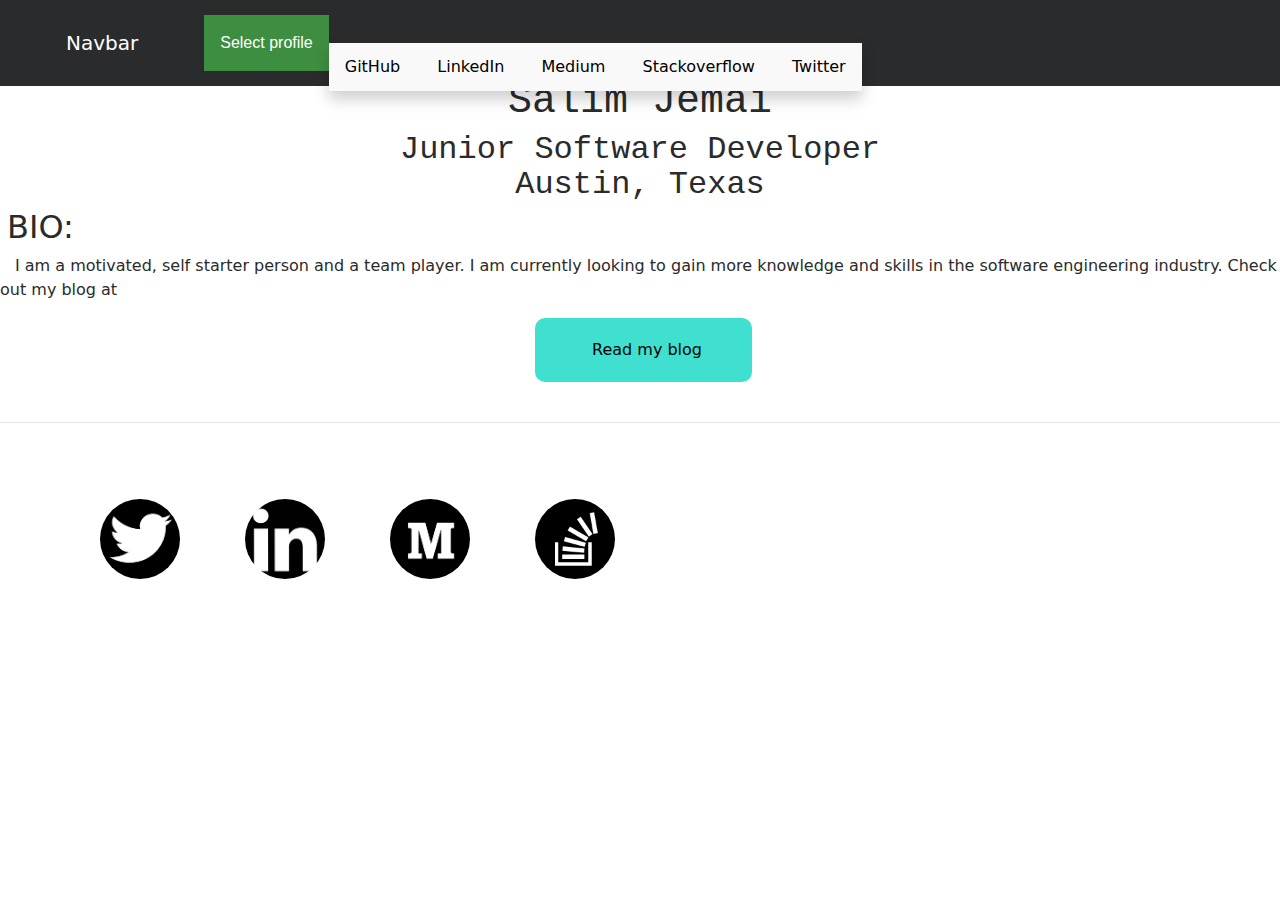
<file: index.html>
<!DOCTYPE html>
<html>
<head>
	<meta charset="utf-8">
	<meta name="viewport" content="width=device-width, initial-scale=1, shrink-to-fit=no">
	<meta name="description" content="">
	<meta name="author" content="">
	<link rel="stylesheet" href="css/style.css">
	<!-- <link rel="stylesheet" href="css/bootstrap.css"> -->
	
	<title>Personal Photo</title>
	<link rel="canonical" href="css/template/">

<link href="css/bootstrap.min.css" rel="stylesheet">
</head>
<body>
	<!-- <h1> About me</h1> -->
	<div class="head">
		
		<!-- <!Provide the absolute path of the picture -->
		<div class="profile-image">
			<!-- make sure the picture is saved in the same folder where your index file is -->
			<!-- <img src="images\profile1.jpg" alt="my profile picture" style="width:400px;height:600px;" /> -->
		</div>
	<div class="body">

		<section class="name-headline"> 
			<h1 class="name" style="text-align: center"> Salim Jemai</h1>
		</section>
		<section style="text-align: center">
			<h2 class="headline"> 
					<span class="role">Junior Software Developer</span>
                <br/>
					<span class="location"> Austin, Texas </span>
			</h2>
		</section>
	</div>

	<div class="BIO">
		<section style="text-indent:7px ">
			<h2>
				BIO:</h2>
				<p style="text-indent:15px; "> 
					I am a motivated, self starter person and a team player. I am currently looking to gain more knowledge and skills in the software engineering industry. 
					Check out my blog at
				</p>
				<center>
					<a id ="buttonBlog" href="https://medium.com/@salim.jemai" target="_blank" rel="noopener noreferrer" class="buttonlarge">
					Read my blog</a>
				</center>

		</section>
		
		<section>

			<div class="dropdown" >
			<nav class="navbar navbar-toggleable-md navbar-inverse bg-inverse fixed-top">
				<button class="navbar-toggler navbar-toggler-right" type="button" data-toggle="collapse" data-target="#navbarsExampleDefault"
					aria-controls="navbarsExampleDefault" aria-expanded="false" aria-label="Toggle navigation">
					<span class="navbar-toggler-icon"></span>
				</button>
				<a class="navbar-brand" href="#dropdown">Navbar</a>

				<button class="dropbtn">Select profile</button>
					<center>
						<div class="dropdown-content">
							<a id ="buttonGithub" target="_blank"
							href="https://github.com/salimjemai" class="buttonProfile" role="button">GitHub</a>

							<a id ="buttonLinkedIn" target="_blank" href="https://www.linkedin.com/in/salim-jemai-5b8a449b/"
							rel="noopener noreferrer" class="buttonProfile" role="button">LinkedIn</a> 

							<a id ="buttonMedium" target="_blank"
							href="https://medium.com/@salim.jemai"
							rel="noopener noreferrer" class="buttonProfile"role="button">Medium </a>

							<a id ="buttonStackOverflow" target="_blank" href="https://stackoverflow.com/story/salimjemai"
							rel="noopener noreferrer" class="buttonProfile" role="button">Stackoverflow</a>

							<a id ="buttonTwitter" target="_blank" href="https://twitter.com/JemaiSalim"
							rel="noopener noreferrer" class="buttonProfile" role="button">Twitter </a>
						</div>
			</div>
		</section>
		
	</div>
		<div>
			<hr>
				<span class="social-links">
						<ul class="inline">
								<a class="social-links" title="visit me on twitter" href="https://twitter.com" target="_blank"> <img src="images\twitter_icon1.png" style="width:80px;height:80px;border-radius: 80%;"></a>
														
								<a class="social-links" title="visit me on LinkedIn" href="https://LinkedIn.com" target="_blank"> <img src="images\linkedin_Icon.png" style="width:80px;height:80px; border-radius: 80%;"></a>

								<a class="social-links" title="visit me on Medium" href="https://Medium.com" target="_blank"> <img src="images\Medium_icon.png" style="width:80px;height:80px;border-radius: 80%;"></a>
														
								<a class="social-links" title="visit me on stackoverflow" href="https://stackoverflow.com" target="_blank"> <img src="images\stackoverflow_icon.png" style="width:80px;height:80px;border-radius: 80%;"></a>
						</ul>
					</span>
					</div>
</body>
<script>
	document.write('<script src="http://' + (location.host || 'localhost').split(':')[0] + ':35729/livereload.js?snipver=1"></' + 'script>')
</script>
<!-- <script src="jquery/jquery-3.1.1.slim.min.js" integrity="sha384-A7FZj7v+d/sdmMqp/nOQwliLvUsJfDHW+k9Omg/a/EheAdgtzNs3hpfag6Ed950n"
    crossorigin="anonymous"></script>
<script>
	window.jQuery || document.write('<script src="../../assets/js/vendor/jquery.min.js"><\/script>')
</script>
<script src="/ajax/libs/tether/1.4.0/js/tether.min.js" integrity="sha384-DztdAPBWPRXSA/3eYEEUWrWCy7G5KFbe8fFjk5JAIxUYHKkDx6Qin1DkWx51bBrb"
    crossorigin="anonymous"></script>
<script src="js/bootstrap.min.js"></script> -->
<!-- IE10 viewport hack for Surface/desktop Windows 8 bug -->
<!-- <script src="js/ie10-viewport-bug-workaround.js"></script> -->
</html>
</file>
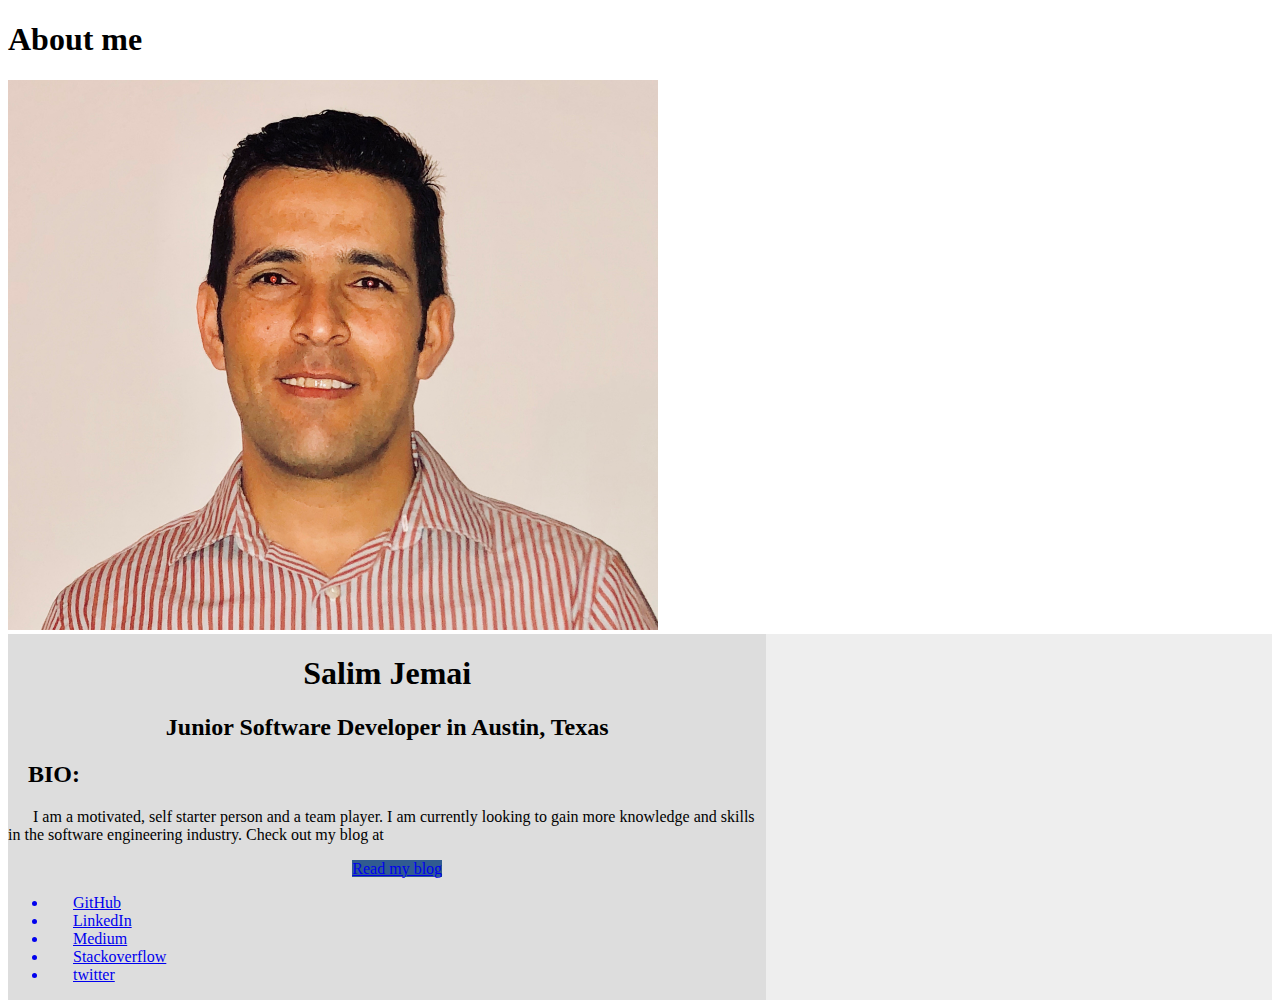
<file: aboutme.html>
<!DOCTYPE html>
<html>
<style>
	.wrapper {
		display:grid;
		grid-template-columns: 60% 35%;
		background: #eee;
	}

	.wrapper > div:nth-child(odd){
		background: #ddd;
	}
	.imagePofile {
		float: left;
	}
	div.body{
		font-family: courier;

	}

	.textellipsis {
    vertical-align: bottom;
    white-space: nowrap;
    overflow-x: hidden;
    max-width: 100%;
    display: inline-block;
    text-overflow: ellipsis;
}

.BIO a{
    color: black;
    padding: 20px 50px;
    text-align: center;
    text-decoration: none;
    display: inline-block;
}


 a:hover {
    background-color: green;
}
.uList1 li:{
	padding: 8px;
    margin-bottom: 8px;
    background-color: grey;
    color: #ffffff;
}

</style>
<head>
	<title>Personal Photo</title>
</head>
<body>

	<div class="imageProfile">
		<h1> About me</h1>
		<img src="images\profile.jpg" alt="my profile picture" style="width:650px;height:550px;" />
	</div>
	<div class="wrapper">

		<div>
			<section class="name-headline"> 
				<h1 class="name" style="text-align: center"> Salim Jemai</h1>
			</section>
			<section style="text-align: center">
				<h2 class="headline"> 
						<span class="role">
							Junior Software Developer
						</span>
						<span class="location"> 
							in Austin, Texas
						</span>
				</h2>
			</section>
		<!-- </div> -->

		<!-- <div class="BIO"> -->
			<section style="text-indent:20px ">
				<h2>
					BIO:</h2>
					<p style="text-indent:25px; "> I am a motivated, self starter person and a team player. I am currently looking to gain more knowledge and skills in the software engineering industry. 
					Check out my blog at
					</p>
					<center>
						<a id ="buttonBlog" href="https://medium.com/@salim.jemai" target="_blank" rel="noopener noreferrer" class="button large dark primary glyph-article" style="background-color:#305B90;border-color:#305B90">
						Read my blog</a>
					</center>

			</section>
			<section>
				<div class="uList1" style="text-indent: 25px">
						<ul >
							<a href="https://github.com/salimjemai"><li>GitHub</li></a>
							<a href="https://www.linkedin.com/in/salim-jemai-5b8a449b/"><li>LinkedIn</li></a> 
							<a href="https://medium.com/@salim.jemai"><li>Medium </li></a>
							<a href="https://stackoverflow.com/story/salimjemai"><li>Stackoverflow </li></a>
							<a href="https://twitter.com/JemaiSalim"><li>twitter </li></a>
						</ul>
				</div>
			</section>
		</div>
	</div>


</body>
</html>
</file>
<file: css/style.css>
div.body {
    font-family: courier;
}

body {
     padding-top: 5rem;
    /* width: 90%;
    margin: auto;
    min-width: 600px;
    max-width: 2000px */
}

.social-links {
    padding: 30px;
    position: relative;
    display: inline-block;
}

.BIO a {
    color: black;
    padding: 20px 50px;
    text-align: center;
    text-decoration: none;
    display: inline-grid;
}

/*.buttonProfile {
	background-color: lightgreen;
	border-radius: 5px;
	color:white;
	padding:5em;
	text-decoration: none;
}

.buttonProfile:focus,
.buttonProfile:hover{
	background-color: blue;
	color:white;
}*/
.buttonlarge {
    background-color: turquoise;
    border-top-right-radius: 10px;
    border-top-left-radius: 10px;
    border-bottom-right-radius: 10px;
    border-bottom-left-radius: 10px;
    border-color: #305B90;
}

.profile-image {
    /* min-width: 600px;
    max-width: 1000px;
    float: left;
    margin: 4px; */
}

.dropbtn {
    background-color: #4CAF50;
    color: white;
    padding: 16px;
    font-size: 16px;
    border: none;
    cursor: pointer;
}

.dropdown {
    position: relative;
    display: inline-grid;
}

.dropdown-content {
    display: none;
    position: absolute;
    background-color: #f9f9f9;
    min-width: 160px;
    box-shadow: 0px 8px 16px 0px rgba(0, 0, 0, 0.2);
    z-index: 1;
}

.dropdown-content a {
    color: black;
    padding: 12px 16px;
    text-decoration: none;
    display: inline-block;
}

.dropdown-content a:hover {
    background-color: pink
}

.dropdown:hover .dropdown-content {
    display: block;
}

.dropdown:hover .dropbtn {
    background-color: #3e8e41;
}
</file>
